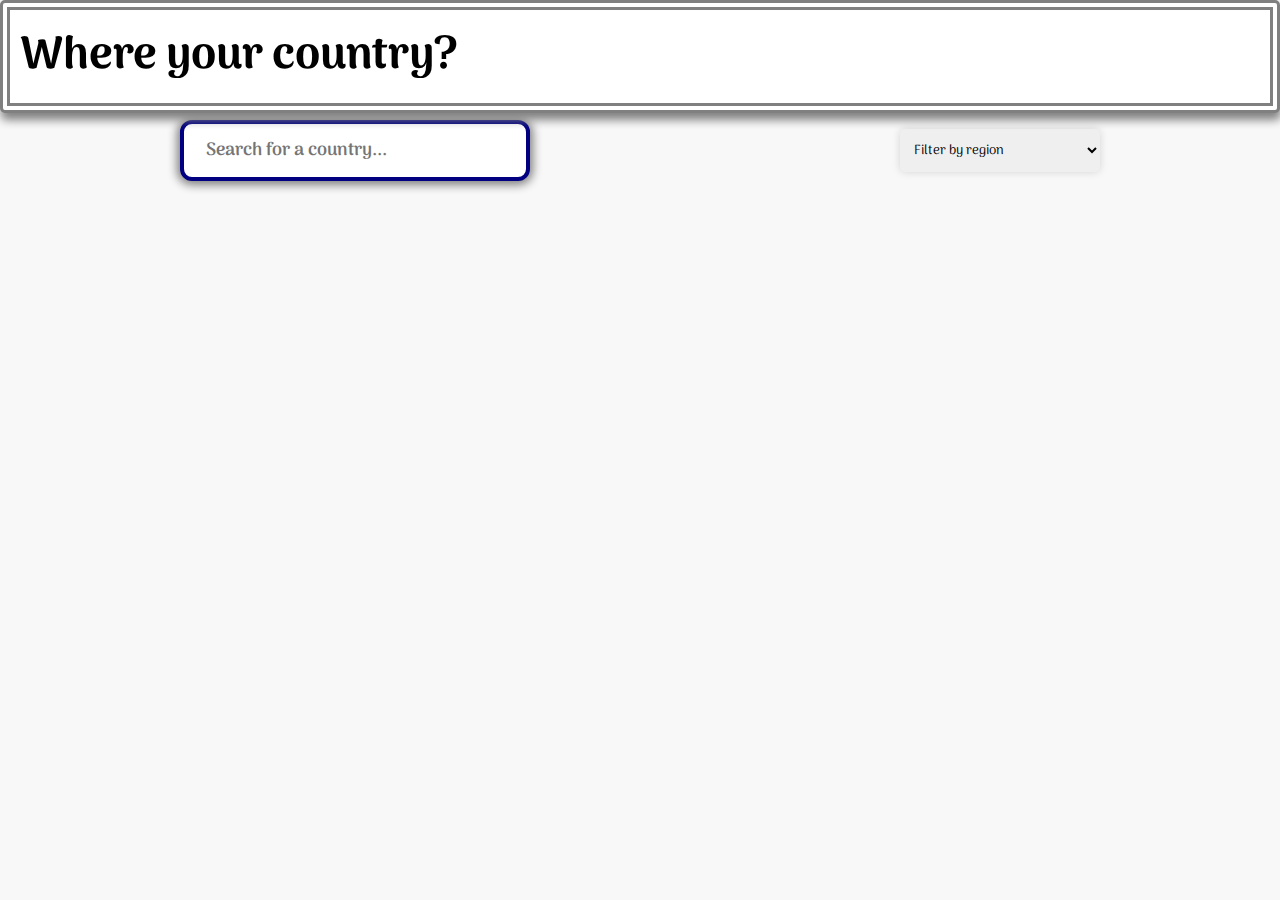
<file: index.html>
<!DOCTYPE html>
<html lang="en">
<head>
    <meta charset="UTF-8">
    <meta name="viewport" content="width=device-width, initial-scale=1.0">
    <title>Main</title>
    <link rel="stylesheet" href="style.css">
    <link rel="stylesheet" href="https://cdnjs.cloudflare.com/ajax/libs/font-awesome/6.5.2/css/all.min.css"
        integrity="sha512-SnH5WK+bZxgPHs44uWIX+LLJAJ9/2PkPKZ5QiAj6Ta86w+fsb2TkcmfRyVX3pBnMFcV7oQPJkl9QevSCWr3W6A=="
        crossorigin="anonymous" referrerpolicy="no-referrer" />
    <link rel="preconnect" href="https://fonts.googleapis.com">
    <link rel="preconnect" href="https://fonts.gstatic.com" crossorigin>
    <link href="https://fonts.googleapis.com/css2?family=Plus+Jakarta+Sans:ital,wght@0,200..800;1,200..800&display=swap"
        rel="stylesheet">
</head>
<body>
    <header>
        <a href="index.html">Where your country?</a>
        <div>
            <i id="dark" class="fa-solid fa-moon"></i>
            <i id="light" class="fa-solid fa-sun"></i>
        </div>
    </header>
    <div class="search-main-container">
        <div class="input-div">
            <i class="fa-solid fa-magnifying-glass"></i>
            <input id="searchInput" type="text" placeholder="Search for a country...">
        </div>
        <select class="filter">
            <option hidden>Filter by region</option>
            <option value="africa">africa</option>
            <option value="europe">europe</option>
            <option value="america">america</option>
            <option value="asia">asia</option>
            <option value="oceania">oceania</option>
        </select>
    </div>
    <main>
        <!-- Cards will be added dynamically here -->
    </main>
    <script src="main.js"></script>
</body>
</html>
</file>
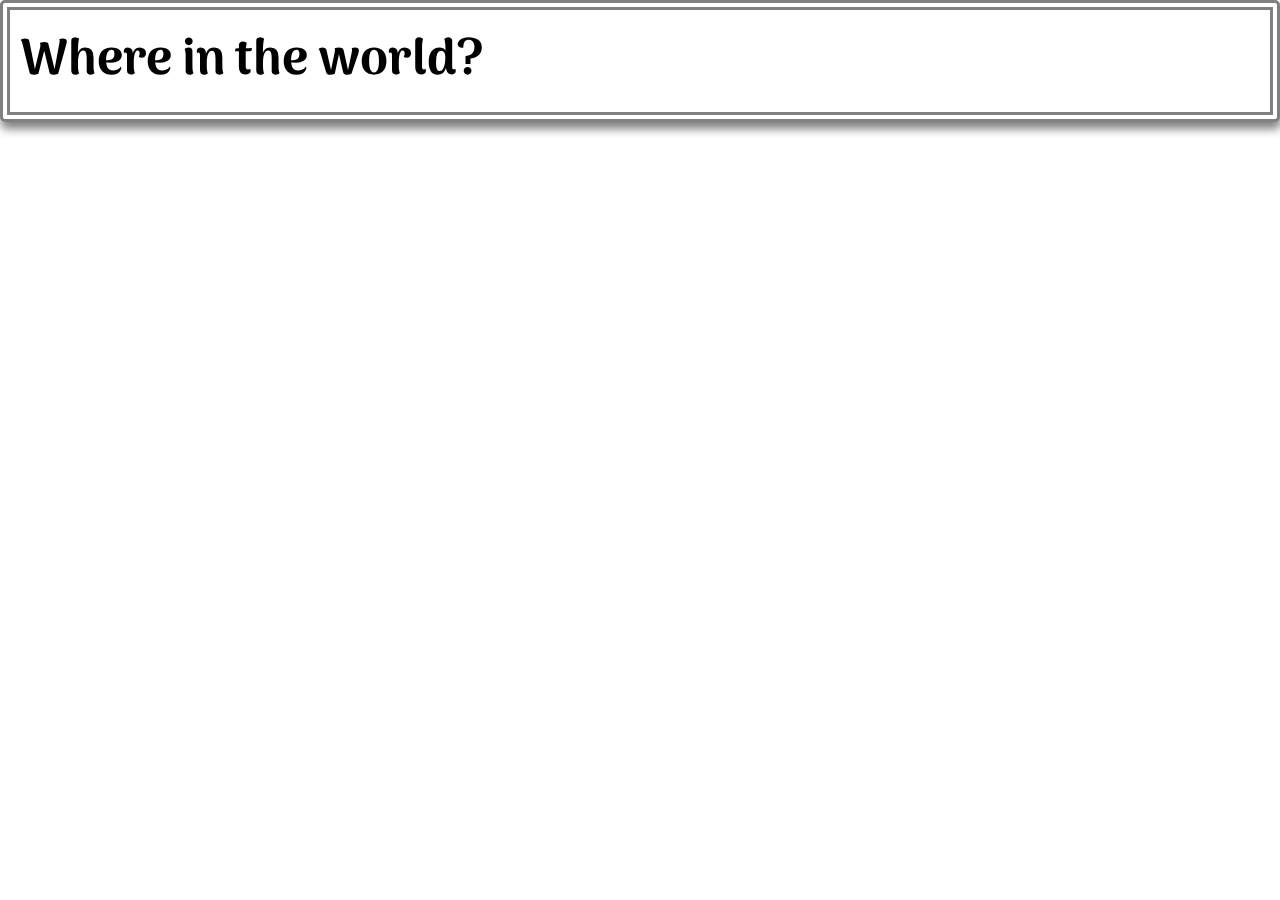
<file: detail.html>
<!DOCTYPE html>
<html lang="en">
<head>
    <meta charset="UTF-8">
    <meta name="viewport" content="width=device-width, initial-scale=1.0">
    <title>Document</title>
    <link rel="stylesheet" href="detail.css">
</head>
<body>
<header>
    <a class="title" href="index.html">Where in the world?</a>
    <div>
        <i id="dark" class="fa-solid fa-moon"></i>
        <i id="light" class="fa-solid fa-sun"></i>
    </div>
</header>
    <main></main>
    <script src="detail.js"></script>
</body>
</html>
</file>
<file: style.css>
@import url('https://fonts.googleapis.com/css2?family=Arima:wght@100..700&family=Montserrat:wght@500&family=Plus+Jakarta+Sans:ital,wght@0,200..800;1,200..800&family=Poppins:ital,wght@0,100;0,200;0,300;0,400;0,500;0,600;0,700;0,800;0,900;1,100;1,200;1,300;1,400;1,500;1,600;1,700;1,800;1,900&family=Roboto+Mono:ital,wght@0,100..700;1,100..700&family=Roboto:ital,wght@0,100;0,300;0,400;0,500;0,700;0,900;1,100;1,300;1,400;1,500;1,700;1,900&display=swap');
*{
    box-sizing: border-box;
    padding: 0;
    margin: 0;
    font-family: "Arima", system-ui;
}
body{
    overflow-x: hidden;
    flex-wrap: wrap;
    display: flex;
}
header{
    width: 100%;
    margin: auto;
    padding: 10px;
    overflow: hidden;
    box-shadow: 1px 7px 10px gray;
    border: 10px double gray;
    border-radius: 5px;
    display: flex;
    align-items: center;
    justify-content: space-between;
    background-color: white;
    position: fixed;
    z-index: 2;
    margin: auto;
}

header a{
    font-size: 45px;
    font-weight: 900;
}
header i{
    font-size: 60px;
    font-weight: 800;
    cursor: pointer;
}
header div{
    display: flex;
    gap: 50px;
}
#light{
    color: yellow;
}
#dark{
    color: dark;
}
main{
    padding: 30px;
    margin: auto;
    display: flex;
    flex-wrap: wrap;
    justify-content: space-between;
    gap: 25px;
    overflow: hidden;
    z-index: 1;
    margin-top: 50px;
}
.card{
    width: 270px;
    height: 360px;
    display: flex;
    flex-direction: column;
    border-radius: 10px;
    overflow: hidden;
    background-color: white;
    box-shadow: 3px 4px 10px 3px gray;
    transition: all .3s ease;
    cursor: pointer;
}
.card img{
    width: 100%;
    height: 200px;
}
.card:hover{
    transform: scale(1.05);
}
.card-text{
    padding: 20px;
}

a{
    text-decoration: none;
    color: black;
}
.search-main-container{
    width: 1366px;
    height: 100px;
    display: flex;
    align-items: center;
    justify-content: space-around;
    margin: auto;
    flex-wrap: wrap;
    gap: 10px;
    margin-top: 100px;
}

.input-div{
    display: flex;
    align-items: center;
    font-family: monospace;
    padding: 12px;
    border: 4px solid navy;
    gap: 10px;
    border-radius: 12px;
    background-color: white;
    box-shadow: 0px 1px 10px 3px gray;
    width: 100%;
    max-width: 350px;
}
input{
    width: 700px;
    border: none;
    outline: none;
    font-size: 18px;
    font-weight: 600;
}
.input-div:focus-within{
    border: 5px double green;
}

@media (max-width: 768px) {
    main{
        display: flex;
        justify-content: center;
    }
}

select{
    width: 200px;
    padding: 10px;
    border: none;
    box-shadow: 0 0 8px 0px rgba(0, 0, 0, 0.15);
    border-radius: 5px;
    cursor:grab;
}


@media (max-width: 650px){
    .search-main-container{
        position: relative;
        top: 100px;
    }
    main{
        position: relative;
        top: 100px;
    }
}
@media (max-width: 455px){
    .search-main-container{
        position: relative;
        top: 200px;
    }
    main{
        position: relative;
        top: 150px;
    }
}
</file>
<file: detail.css>
@import url('https://fonts.googleapis.com/css2?family=Arima:wght@100..700&family=Montserrat:wght@500&family=Plus+Jakarta+Sans:ital,wght@0,200..800;1,200..800&family=Poppins:ital,wght@0,100;0,200;0,300;0,400;0,500;0,600;0,700;0,800;0,900;1,100;1,200;1,300;1,400;1,500;1,600;1,700;1,800;1,900&family=Roboto+Mono:ital,wght@0,100..700;1,100..700&family=Roboto:ital,wght@0,100;0,300;0,400;0,500;0,700;0,900;1,100;1,300;1,400;1,500;1,700;1,900&display=swap');
*{
    box-sizing: border-box;
    padding: 0;
    margin: 0;
    font-family: "Arima", system-ui;
}
a{
    margin: 170px auto;
}
a .card{
    gap: 20px;
}
header{
    width: 100%;
    margin: auto;
    padding: 10px;
    overflow: hidden;
    box-shadow: 1px 7px 10px gray;
    border: 10px double gray;
    border-radius: 5px;
    display: flex;
    align-items: center;
    justify-content: space-between;
    background-color: white;
    position: fixed;
    z-index: 2;
    margin: auto;
}

.title{
    font-size: 50px;
    margin: 0;
    padding: 0;
    text-decoration: none;
    color: black;
    font-weight: 900;
}
header i{
    font-size: 60px;
    font-weight: 800;
    cursor: pointer;
}
header div{
    display: flex;
    gap: 50px;
}
#light{
    color: yellow;
}
#dark{
    color: dark;
}



main{
    padding: 30px;
    margin: auto;
    display: flex;
    flex-wrap: wrap;
    justify-content: space-between;
    gap: 25px;
    overflow: hidden;
    z-index: 1;
}
</file>
